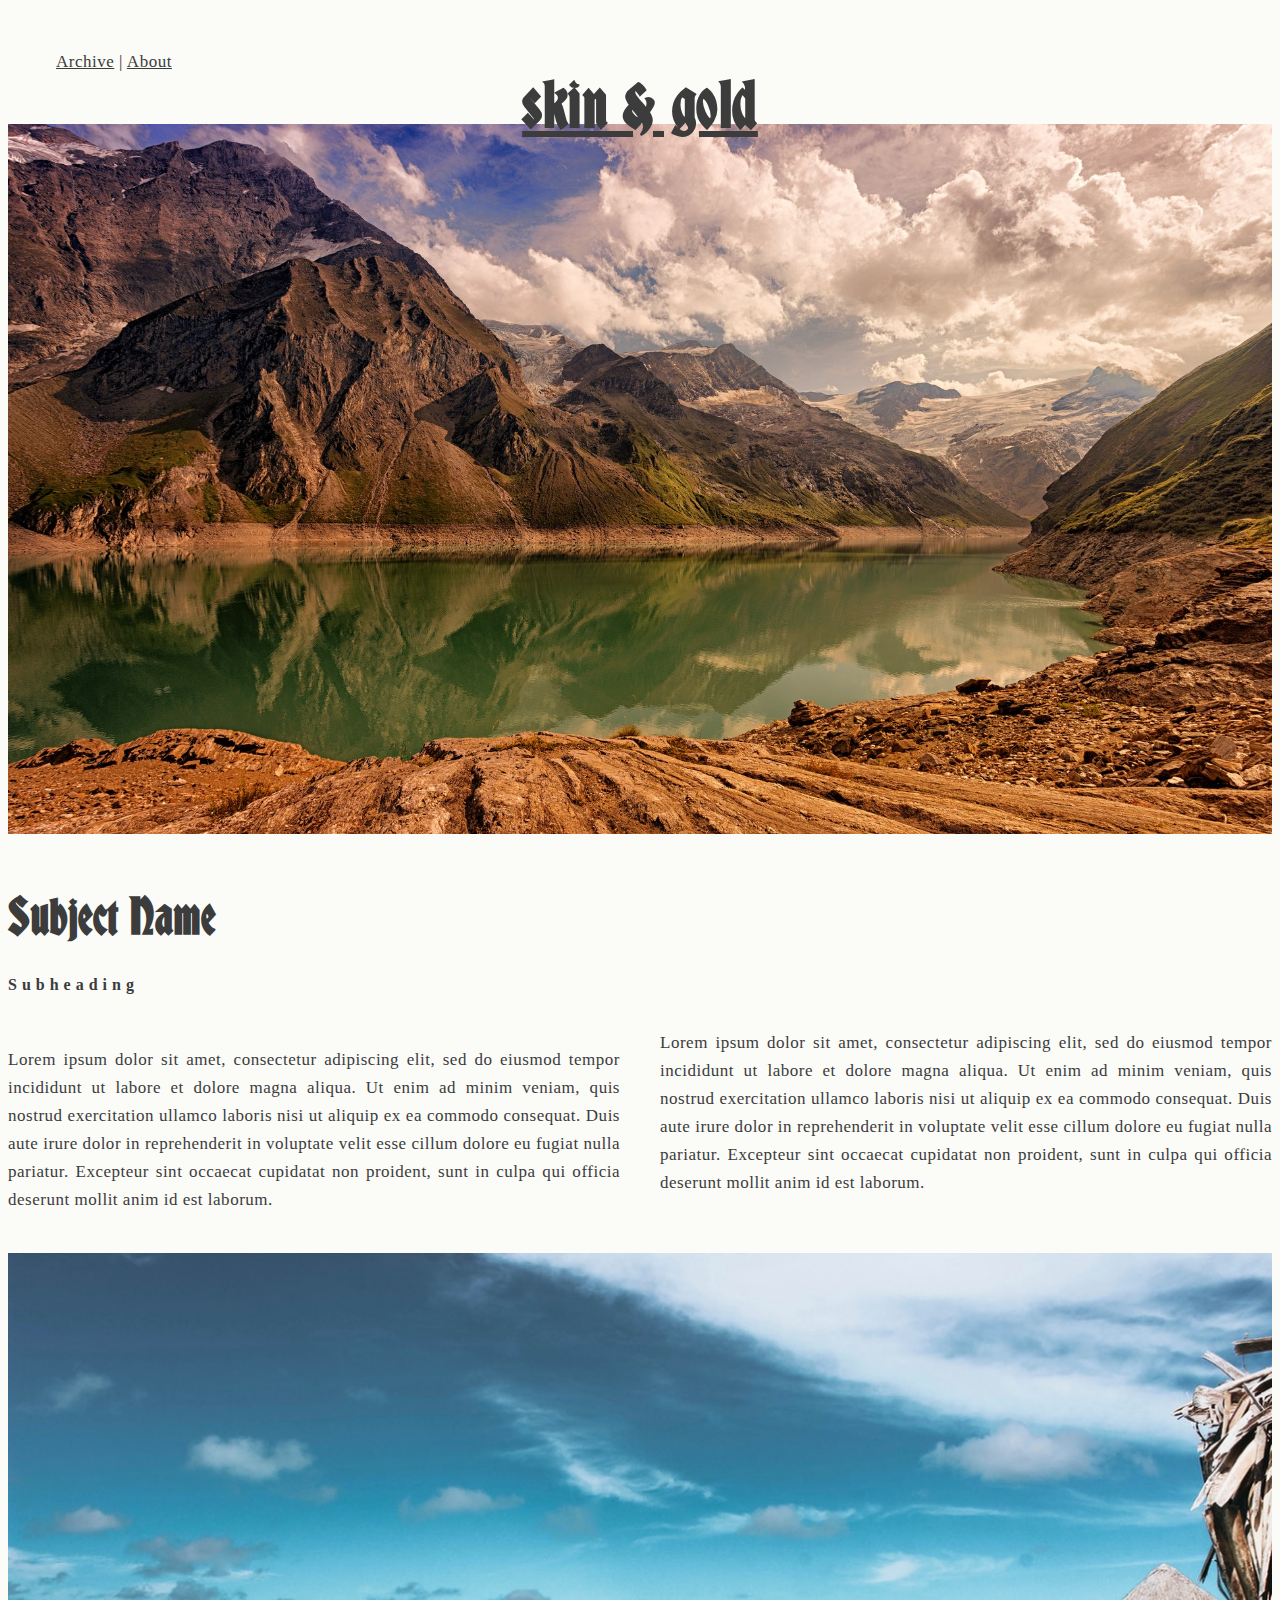
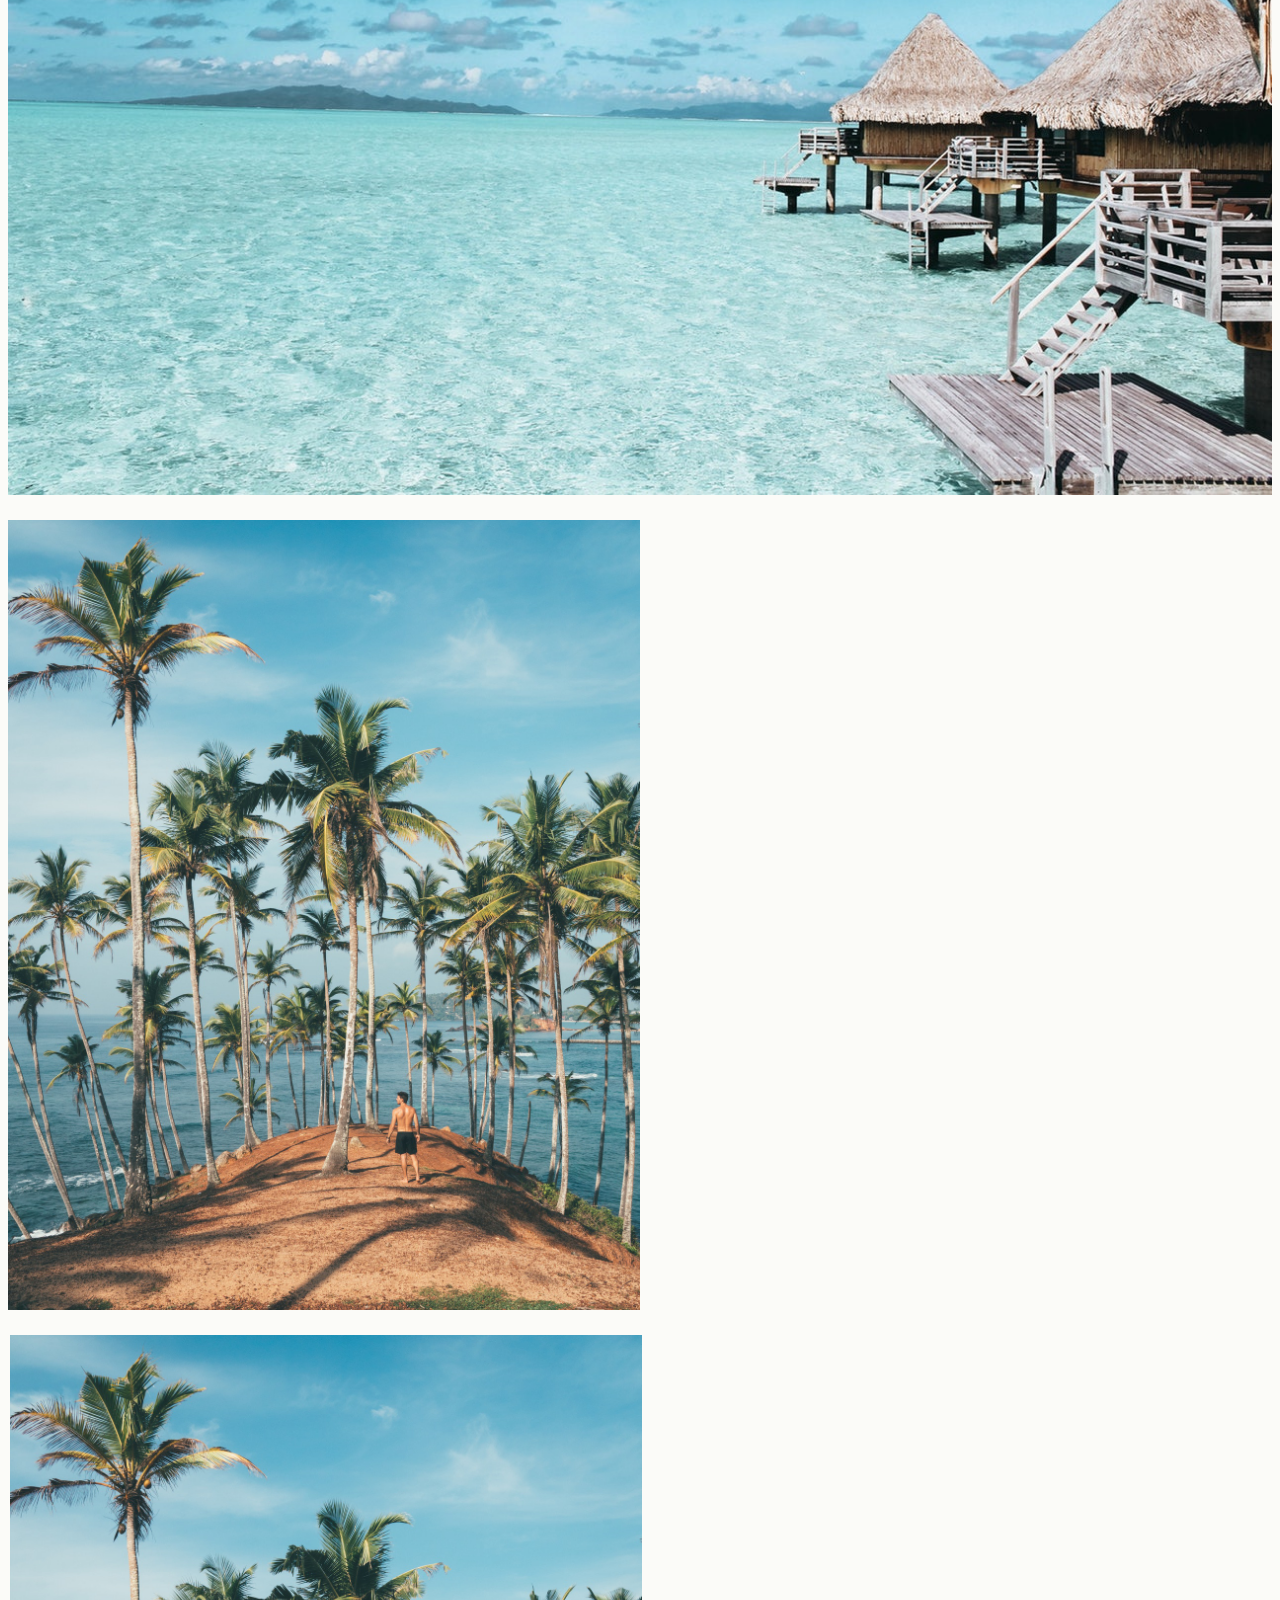
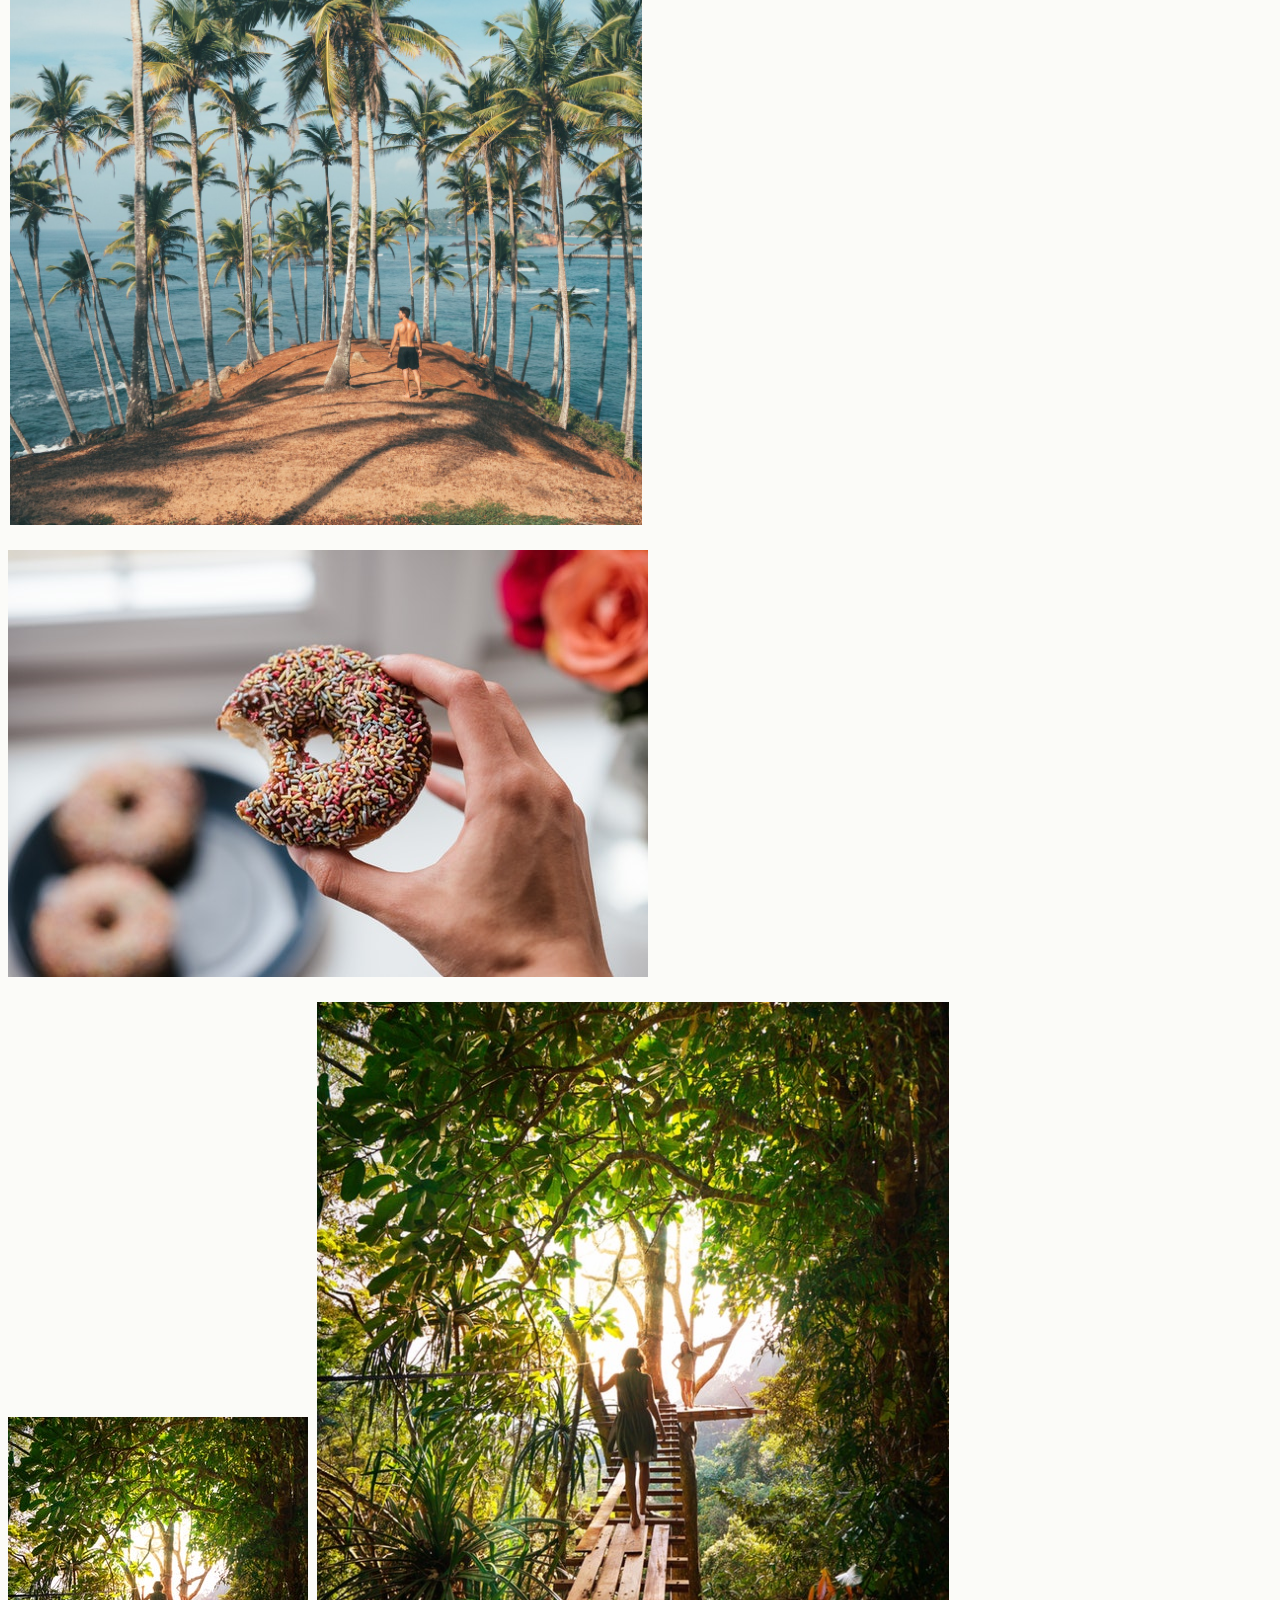
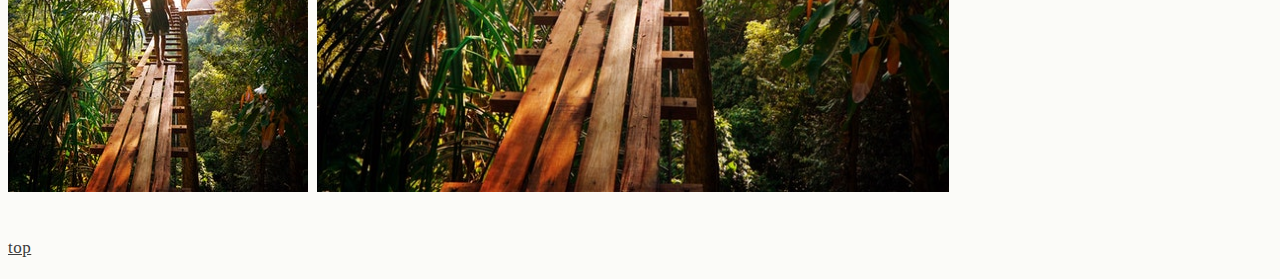
<file: index.html>
<!-- This document is a sample blog post page -->
<!doctype html>
<html lang="en-US">
  	<head>
		<!-- Required meta tags -->
		<meta charset="utf-8">
		<meta name="viewport" content="width=device-width, initial-scale=1, shrink-to-fit=no">

		<!-- Bootstrap CSS -->
		<link rel="stylesheet" href="https://stackpath.bootstrapcdn.com/bootstrap/4.1.3/css/bootstrap.min.css" integrity="sha384-MCw98/SFnGE8fJT3GXwEOngsV7Zt27NXFoaoApmYm81iuXoPkFOJwJ8ERdknLPMO" crossorigin="anonymous">

		<!-- Override CSS-->
		<link rel="stylesheet" href="css/rachels-blog-css.css">

		<!-- Page Title -->
		<title>Subject Name Here</title>
	</head>
	  
  	<body>
		<!--Logo and Navigation Bar-->
		<nav class="navbar navbar-expand" id="Top">
			<div class="container">
				
				<a href="./index.html" class="abs-center-x" id="Brandname">
					<h1>skin&nbsp;&amp;&nbsp;gold</h1>
				</a>
				
				<div class="navbar-nav ml-auto">
					<a class="nav-item nav-link p-3" href="#">Archive</a>
					<span class="navbar-text py-3">|</span>
					<a class="nav-item nav-link p-3" href="#">About</a>
				</div> <!--/navbar-nav-->

			</div> <!--/container-->
		</nav>
		<!--/Logo and Navigation Bar-->


		<!-- Main Photo -->
		<header>
			<div class="container-flex justify-content-center align-items-center" id="MainImg">
				<!--Responsive main image - media queries relate to Bootstrap xl, l, md breakpoints.
					Create 3 versions of main pic: full size, 1199px, 995px (by width).
					Insert smallest to largest in srcset followed by width (e.g. pics/pic.jpeg 1199w).
					Leave sizes as is. Insert full size img to src (default).-->
				<img srcset="pics/testSmall.jpeg 640w,
							pics/galaxy.jpeg 900w,
							pics/pexels-photo-1118866.jpeg 1920w"
					 sizes="(min-width: 768px) 100vw,
							(min-width: 996px) 100vw,
							(min-width: 1200px) 100vw"
					 src="pics/pexels-photo-1118866.jpeg" alt="Main Image">
			</div>
		</header>
		<!--/Main Photo-->


		<!-- Text area -->
		<div class="container">
			<section id="Text">
				<h2 class="text-center pb-1">Subject Name</h2>
				<h3 class="text-center text-uppercase">Subheading</h3>
				<div class="newspaper">
					<!--flows into two columns above sm breakpoint-->
					<p>Lorem ipsum dolor sit amet, consectetur adipiscing elit, sed do eiusmod tempor incididunt ut labore et dolore magna aliqua. Ut enim ad minim veniam, quis nostrud exercitation ullamco laboris nisi ut aliquip ex ea commodo consequat. Duis aute irure dolor in reprehenderit in voluptate velit esse cillum dolore eu fugiat nulla pariatur. Excepteur sint occaecat cupidatat non proident, sunt in culpa qui officia deserunt mollit anim id est laborum.</p>
					<p>Lorem ipsum dolor sit amet, consectetur adipiscing elit, sed do eiusmod tempor incididunt ut labore et dolore magna aliqua. Ut enim ad minim veniam, quis nostrud exercitation ullamco laboris nisi ut aliquip ex ea commodo consequat. Duis aute irure dolor in reprehenderit in voluptate velit esse cillum dolore eu fugiat nulla pariatur. Excepteur sint occaecat cupidatat non proident, sunt in culpa qui officia deserunt mollit anim id est laborum.</p>
				</div> <!--/newspaper-->
			</section>
			<!--/Text area-->


			<!-- Photos -->
			<section id="Photos">

				<!-- Copy & paste this div to add another landscape photo -->
				<div class="row justify-content-center">
					<img class="Landscape" src="pics/test1.jpeg" alt="Landscape Photograph">
				</div>

				<!-- Copy & paste this div to add two more portrait photos -->
				<div class="row justify-content-center">
					<img class="Portrait Left" src="pics/test2.jpeg" alt="Portrait Photograph">
					<img class="Portrait Right" src="pics/test2.jpeg" alt="Portrait Photograph">
				</div>

				<div class="row justify-content-center">
					<img class="Landscape" src="pics/testSmall.jpeg">
				</div>

				<div class="row justify-content-center">
					<img class="Portrait Left" src="pics/testSmallVert.jpeg">
					<img class="Portrait Right" src="pics/testSmallVert2.jpeg">
				</div>
				
			</section>
			<!--/Photos-->

	
			<!-- Footer creates space below the final picture -->
			<footer>
				<div class="row justify-content-center">
					<p><a href="#Top">top</a></p>
				</div>
			</footer>
			
		</div> <!--/container-->

		<!-- jQuery first, then Popper.js, then Bootstrap JS -->
		<script src="https://code.jquery.com/jquery-3.3.1.slim.min.js" integrity="sha384-q8i/X+965DzO0rT7abK41JStQIAqVgRVzpbzo5smXKp4YfRvH+8abtTE1Pi6jizo" crossorigin="anonymous"></script>
		<script src="https://cdnjs.cloudflare.com/ajax/libs/popper.js/1.14.3/umd/popper.min.js" integrity="sha384-ZMP7rVo3mIykV+2+9J3UJ46jBk0WLaUAdn689aCwoqbBJiSnjAK/l8WvCWPIPm49" crossorigin="anonymous"></script>
		<script src="https://stackpath.bootstrapcdn.com/bootstrap/4.1.3/js/bootstrap.min.js" integrity="sha384-ChfqqxuZUCnJSK3+MXmPNIyE6ZbWh2IMqE241rYiqJxyMiZ6OW/JmZQ5stwEULTy" crossorigin="anonymous"></script>
  	</body>
</html>
</file>
<file: css/rachels-blog-css.css>
/* Bootstrap CSS Overrides for Rachel's Blog */

@font-face {
    font-family: 'Bradley';
    src: url('../fonts/Bradley Pro/profonts\ -\ BradleyPro.ttf') format('truetype');
}

/*
=====Global Styles=====
*/

body {
    background: #FBFBF8;
    color: #3c3c3c;
    font-family: adobe-garamond-pro;
    font-style: normal;
    font-weight: 400;
    font-size: 17px;
    line-height: 28px;
    letter-spacing: 0.03em;
}


/* 
===== Navigation =====
*/

a {
    color: #3c3c3c;
}

a:hover {
    color: gray;
    text-decoration: none;
}

#Brandname:hover {
    color: #3c3c3c;
}

.abs-center-x {
    position: absolute;
    left: 50%;
    transform: translateX(-50%);
}

.navbar {
    margin: 48px;
}

/* Breakpoint corresponds to Bootstrap md */
@media (max-width: 768px) {
    .navbar {
        padding-top: 0;
        padding-bottom: 45px;
        height: 150px;
        margin: 0;
    }
    .navbar-nav {
        margin: 120px auto auto 0;
    }
}


/*
===== Header/Main Picture =====
*/

#MainImg img{ 
    max-width: 100%;	
}


/*
===== Text =====
*/
h1 {
    font-size: 4rem;
    font-family: Bradley;
}

h2 {
    font-size: 3rem;
    font-family: Bradley;
    margin-top: 60px;
}

h3 {
    font-size: 1rem;
    margin-bottom: 30px;
    letter-spacing: 5px;
}

p {
    text-align: justify;
}

#Text .newspaper {
    margin-bottom: 30px;
}

/* Breakpoint corresponds to Bootstrap md */
@media (min-width: 768px) {
    .newspaper {
        column-count: 2;
        column-gap: 40px;
    }
}


/*
===== Photo Area =====
*/

.Landscape {
    max-width: 100%;
    align-self: center;
    margin-bottom: 1rem;
}

.Portrait {
    max-width: 100%;
    margin-bottom: 1rem;
}

.Left {
    align-self: flex-start;
    padding-right: 2px;
}

.Right {
    align-self: flex-end;
    padding-left: 2px;
}

/* Breakpoint corresponds to Bootstrap sm */
@media (min-width: 576px) {
    .Portrait {
        max-width: 50%;
    }
}
</file>
